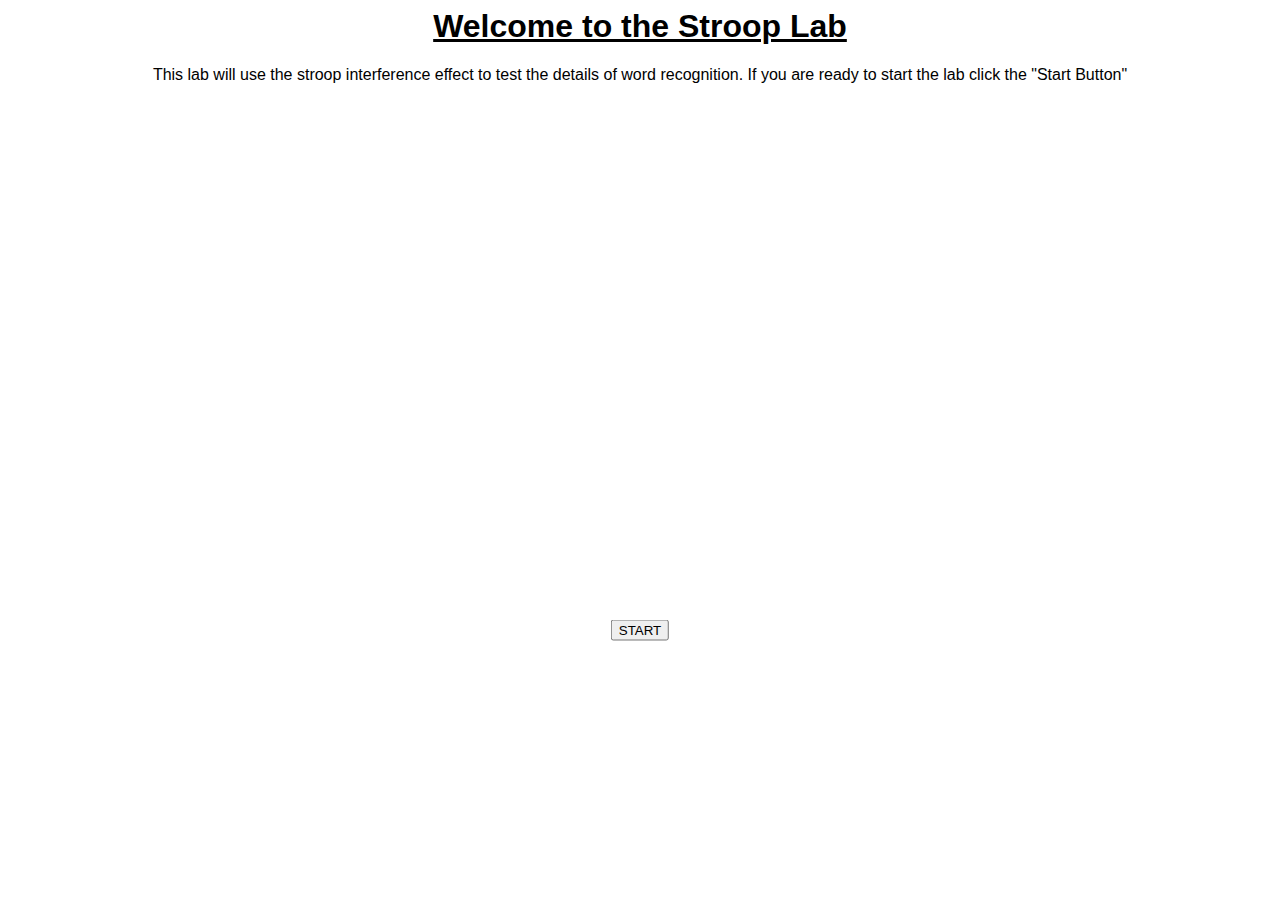
<file: index.html>
<html>
<head>
  <title>First Year Psych</title>
  <link rel="stylesheet" href="made_stroop.css">
</head>

<body>

<div id="main">
<h1 id="heading">Welcome to the Stroop Lab</h1>
<p class="txt">This lab will use the stroop interference effect to test the details of word recognition. If you are ready to start the lab click the "Start Button"</p>
<button class="start" onclick = "slide1()">START</button>
</div> 
<script src="jquery-3.6.0.js"></script>
<script src="made_stroop.js"></script>


</body>
</html>
</file>
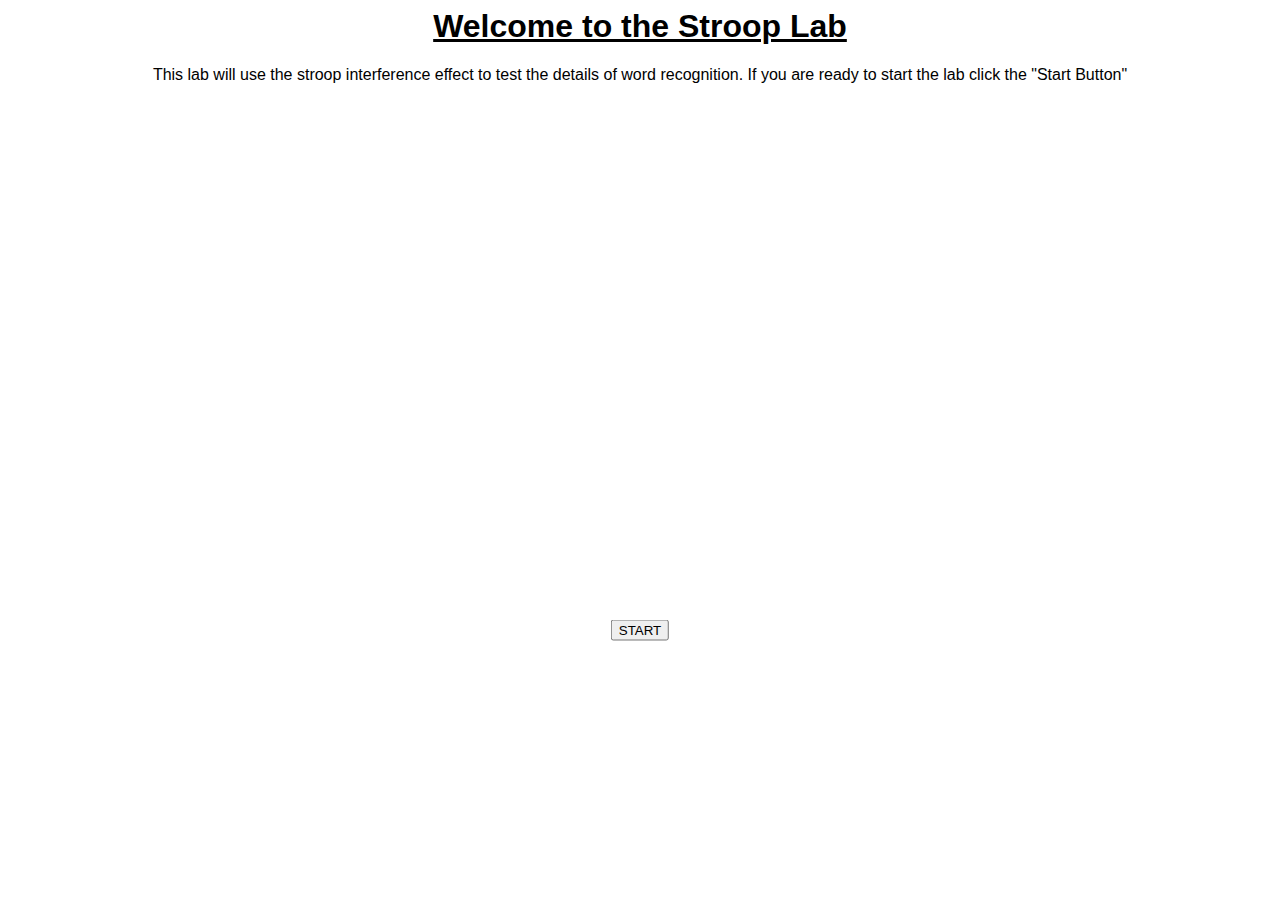
<file: made_stroop.html>
<html>
<head>
  <title>First Year Psych</title>
  <link rel="stylesheet" href="made_stroop.css">
</head>

<body>

<div id="main">
<h1 id="heading">Welcome to the Stroop Lab</h1>
<p class="txt">This lab will use the stroop interference effect to test the details of word recognition. If you are ready to start the lab click the "Start Button"</p>
<button class="start" onclick = "slide1()">START</button>
</div> 
<script src="jquery-3.6.0.js"></script>
<script src="made_stroop.js"></script>


</body>
</html>
</file>
<file: made_stroop.css>
#heading {
    font-family: Arial, Helvetica, sans-serif;
    width: 100%;
    text-align: center;
    text-decoration: underline;
  }
  .txt {
    font-family: Arial, Helvetica, sans-serif;
    width: 100%;
    height: 70%;
    text-align: center;
  }
  .start {
   margin: 0;
    position: absolute;
    top: 70%;
    left: 50%;
    -ms-transform: translate(-50%, -50%);
    transform: translate(-50%, -50%); 
  }
  .exp {
    margin: 0;
    position: absolute;
    top: 50%;
    left: 50%;
    -ms-transform: translate(-50%, -50%);
    transform: translate(-50%, -50%); 
    font-size: 50px;
  }
</file>
